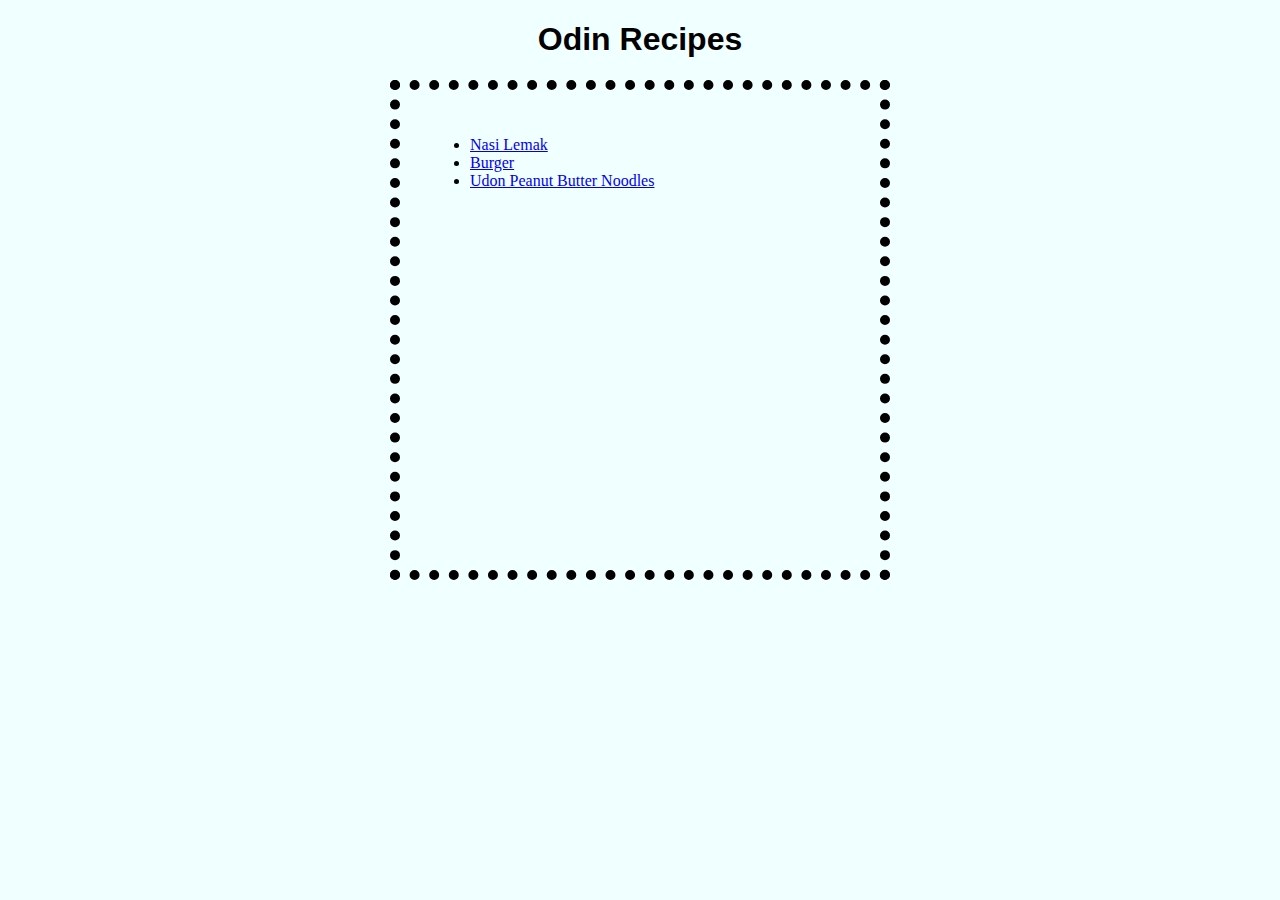
<file: index.html>
<!DOCTYPE html>
<html lang="en">
    <head>
        <meta charset="utf-8">
        <meta name="viewport" content="width=device-width, initial-scale=1.0">
        <title>Odin Recipes</title>
        <link rel="stylesheet" href="styles.css">
    </head>
    <body>
        <h1 class="index-title">Odin Recipes</h1>
        <div class="recipe-list">
            <ul>
                <li class="list"><a href="./recipes/nasi-lemak.html">Nasi Lemak</a></li>
                <li class="list"><a href="./recipes/burger.html">Burger</a></li>
                <li class="list"><a href="./recipes/udon-peanut.html">Udon Peanut Butter Noodles</a></li>
            </ul>
        </div>
    </body>
</html>
</file>
<file: styles.css>
* {
    background-color: azure;
}

.index-title {
    text-align: center;
    font-family: Verdana, Tahoma, sans-serif;
}

.recipe-list {
    width: 500px;
    height: 500px;
    margin: 0 auto;
    padding: 30px;
    border: 10px dotted black;
    box-sizing: border-box;
}
</file>
